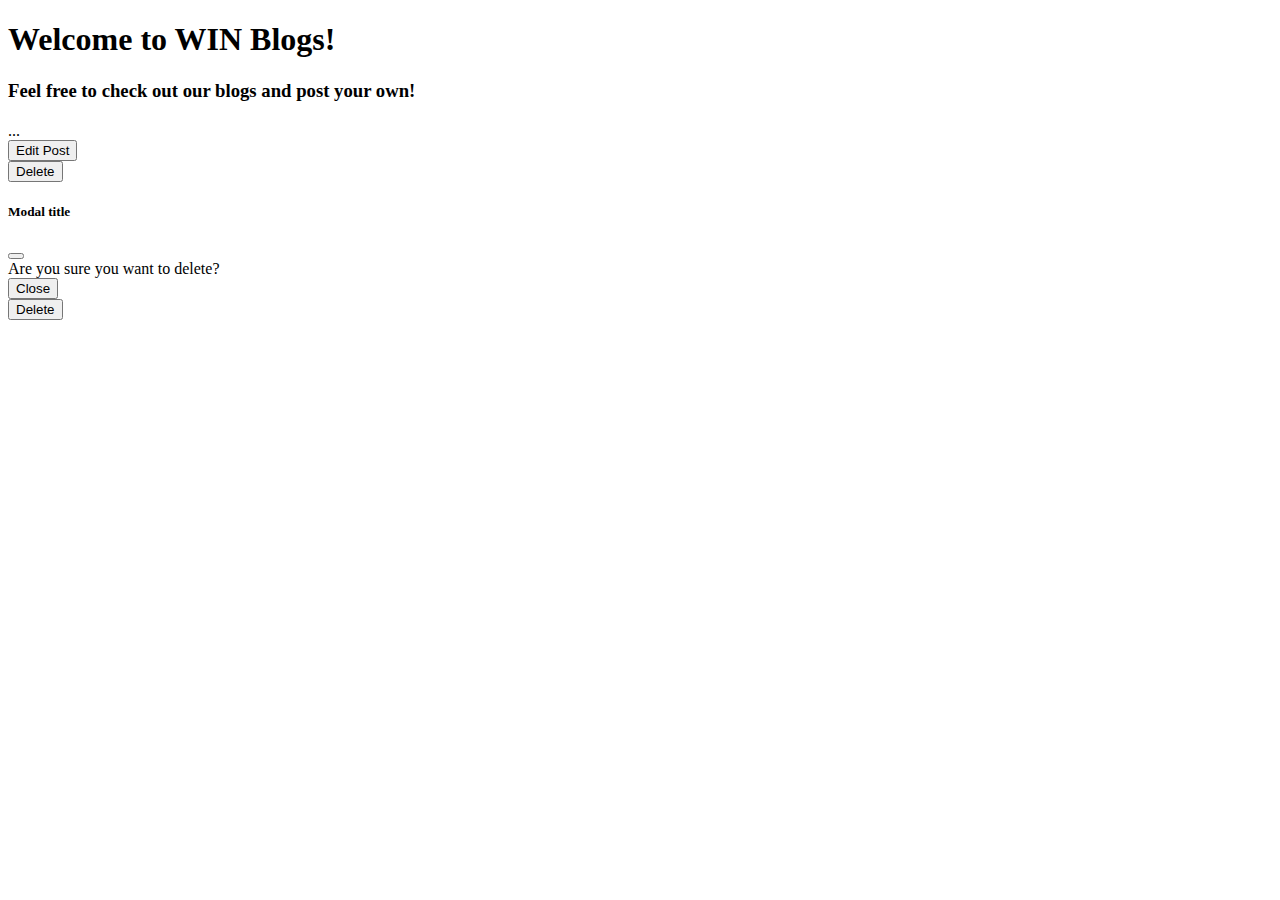
<file: src/main/resources/templates/blogpost/index.html>
<!DOCTYPE html>
<html xmlns:th="http://www.thymeleaf.org">
<head>
    <meta charset="UTF-8">
    <title>Blog Site</title>
    <!--    <style>-->
    <!--        body {-->
    <!--        background-color:red !important;-->
    <!--        }-->
    <!--    </style>-->
    <div th:replace="fragments/styling :: head-style" ></div>
</head>
<body>
<div th:replace="fragments/navbar :: navbar" ></div>
<div class="container">

    <h1>Welcome to WIN Blogs!</h1>
    <h3>Feel free to check out our blogs and post your own!</h3>


    <div class="row">
        <div th:each="blog:${posts}">
            <div class="col-md-12">
                <div class="panel panel-default">
                    <div class="panel-heading">
                        <h2 th:text="${blog.title}"></h2>
                    </div>
                    <div class="panel-body">
                        <strong><p th:text="${blog.author}"/></strong>
                        <p th:text="${blog.blogEntry}" />
                    </div>
                    <div class="panel-footer">
                        <!-- Link to Update -->
                        <!-- index.html -->
                        ...
                        <div class="card-footer">
                            <a href="#" th:href="@{blogposts/{id}(id=${blog.id})}">
                                <button class="btn btn-light">Edit Post</button>
                            </a>
                        </div>
                        <!-- Link to Show  -->
                        <!--  Link to Destroy -->
                        <form action="#" th:action="@{'/blogposts/{id}'(id=${blog.id})}" th:method="delete"
                              class="form-horizontal">
                            <div class="form-group">
                                <input type="hidden" name="_method" value="delete"/>
                                <button type="button" class="btn btn-danger" data-bs-toggle="modal" data-bs-target="#exampleModal">
                                    Delete
                                </button>
                                <!-- Modal -->
                                <div class="modal fade" id="exampleModal" tabindex="-1" aria-labelledby="exampleModalLabel" aria-hidden="true">
                                    <div class="modal-dialog">
                                        <div class="modal-content">
                                            <div class="modal-header">
                                                <h5 class="modal-title" id="exampleModalLabel">Modal title</h5>
                                                <button type="button" class="btn-close" data-bs-dismiss="modal" aria-label="Close"></button>
                                            </div>
                                            <div class="modal-body">
                                                Are you sure you want to delete?
                                            </div>
                                            <div class="modal-footer">
                                                <button type="button" class="btn btn-secondary" data-bs-dismiss="modal">Close</button>
                                                <form action="#" th:action="@{'/blogposts/{id}'(id=${blog.id})}" th:method="delete"
                                                      class="form-horizontal">
                                                    <div class="form-group">
                                                        <input type="hidden" name="_method" value="delete"/>
                                                        <button type="submit" class="btn btn-danger btn-block" th:text="Delete">Delete</button>
                                                    </div>
                                                </form>
                                                <!--                                                <button type="button" class="btn btn-delete" th:action="@{blogposts/delete}">Save changes</button>-->
                                            </div>
                                        </div>
                                    </div>
                                </div>

                            </div>
                        </form>
                    </div>
                </div>
            </div>
        </div>
    </div>

    <!--    <a th:href="@{/blogposts/new}"><button class="btn btn-primary">Submit a New Blog Post</button></a>-->


</div>

<div th:replace="fragments/styling :: body-links"></div>
</body>
</html>
</file>
